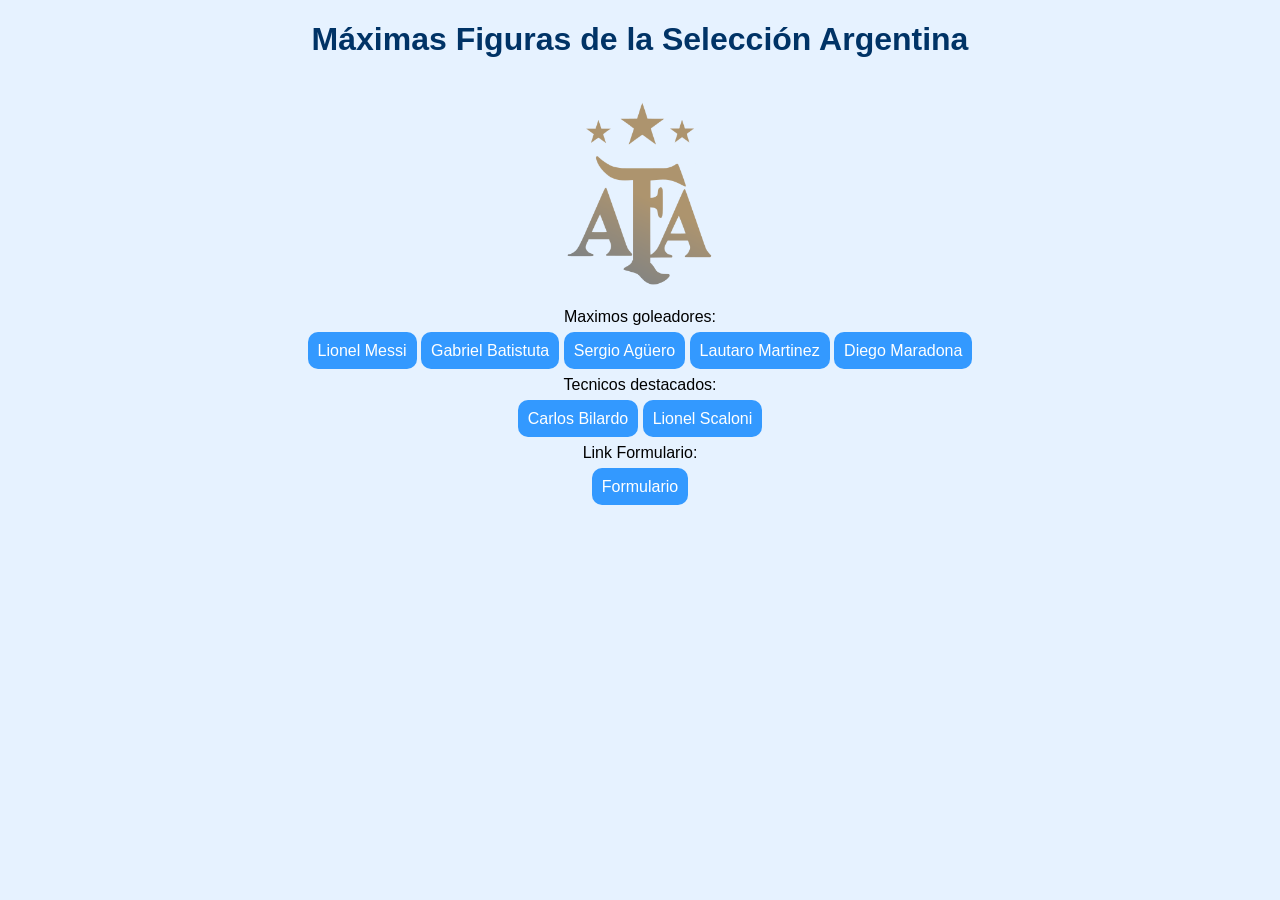
<file: index.html>
<!DOCTYPE html>
<html lang="es">
<head>
    <meta charset="UTF-8">
    <title>Máximas Figuras Argentina</title>
    <link rel="stylesheet" href="estilos.css">
</head>
<body>


<h1>Máximas Figuras de la Selección Argentina</h1>

<img src="img/afa.jpg" width="150">

<p>Maximos goleadores:</p>


    <a href="jugadores/messi.html">Lionel Messi</a>
    <a href="jugadores/batistuta.html">Gabriel Batistuta</a>
    <a href="jugadores/aguero.html">Sergio Agüero</a>
    <a href="jugadores/martinez.html">Lautaro Martinez</a>
    <a href="jugadores/maradona.html">Diego Maradona</a>

    <script src="script.js"></script>

<p>Tecnicos destacados:</p>

    <a href="jugadores/bilardo.html">Carlos Bilardo</a>
    <a href="jugadores/scaloni.html">Lionel Scaloni</a>

    
</div>
<p>Link Formulario:</p>

<a href="./../IframesPrueba/miIframe.html">Formulario</a>
</body>
</html>
</file>
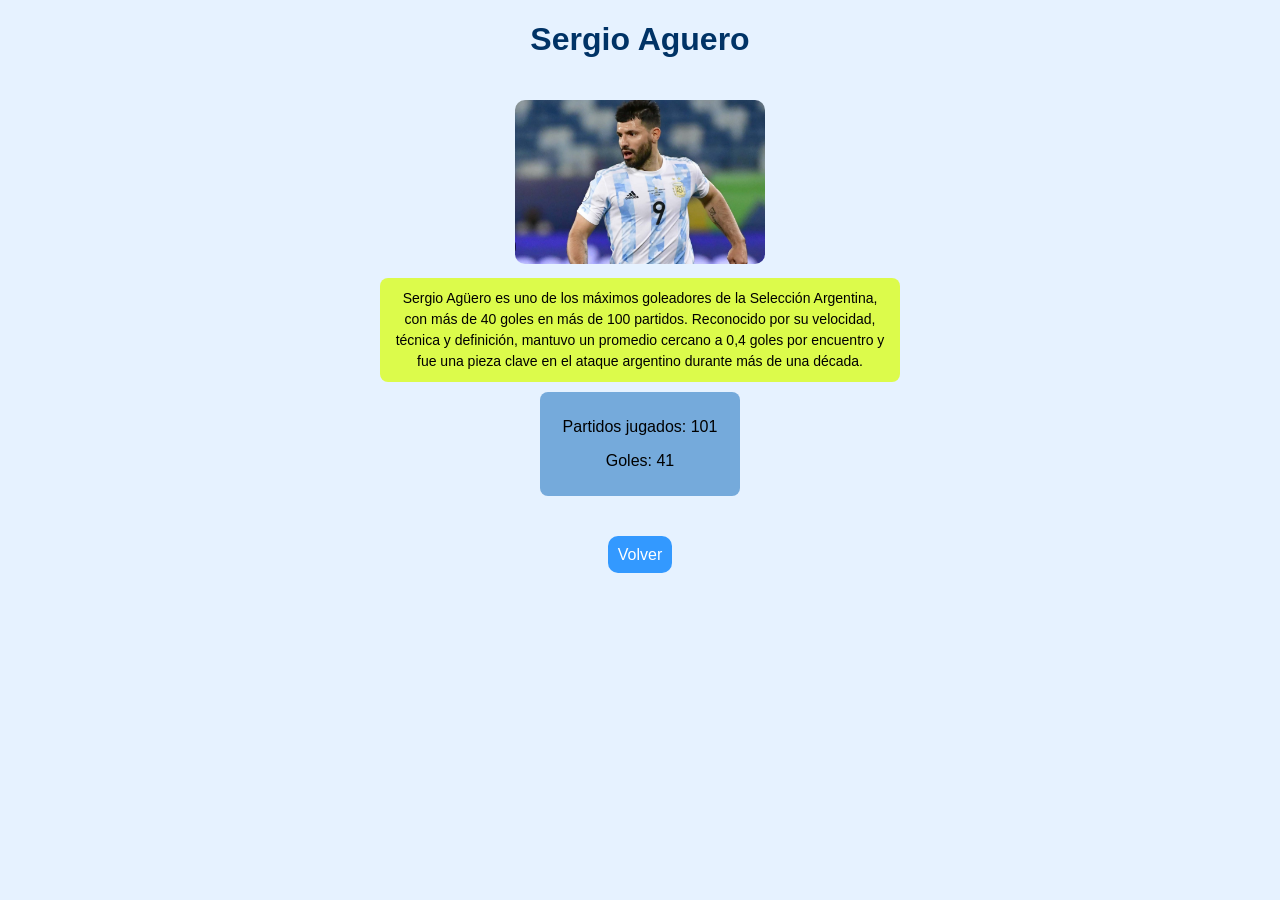
<file: jugadores/aguero.html>
<!DOCTYPE html>
<html lang="es">
<head>
    <meta charset="UTF-8">
    <title>Sergio Aguero</title>
    <link rel="stylesheet" href="../estilos.css">
</head>
<body>

<h1>Sergio Aguero</h1>

<img src="../img/aguero.jpg.png" width="250">

<p class="descripcion">
    Sergio Agüero es uno de los máximos goleadores de la Selección Argentina, con más de 40 goles en más de 100 partidos. Reconocido por su velocidad, técnica y definición, mantuvo un promedio cercano a 0,4 goles por encuentro y fue una pieza clave en el ataque argentino durante más de una década.
</p>

<div class="stats">
<p>Partidos jugados: 101</p>
<p>Goles: 41</p>

</div>

<div id="botonvolver">
<a href="../index.html">Volver</a>
</div>

</body>
</html>
</file>
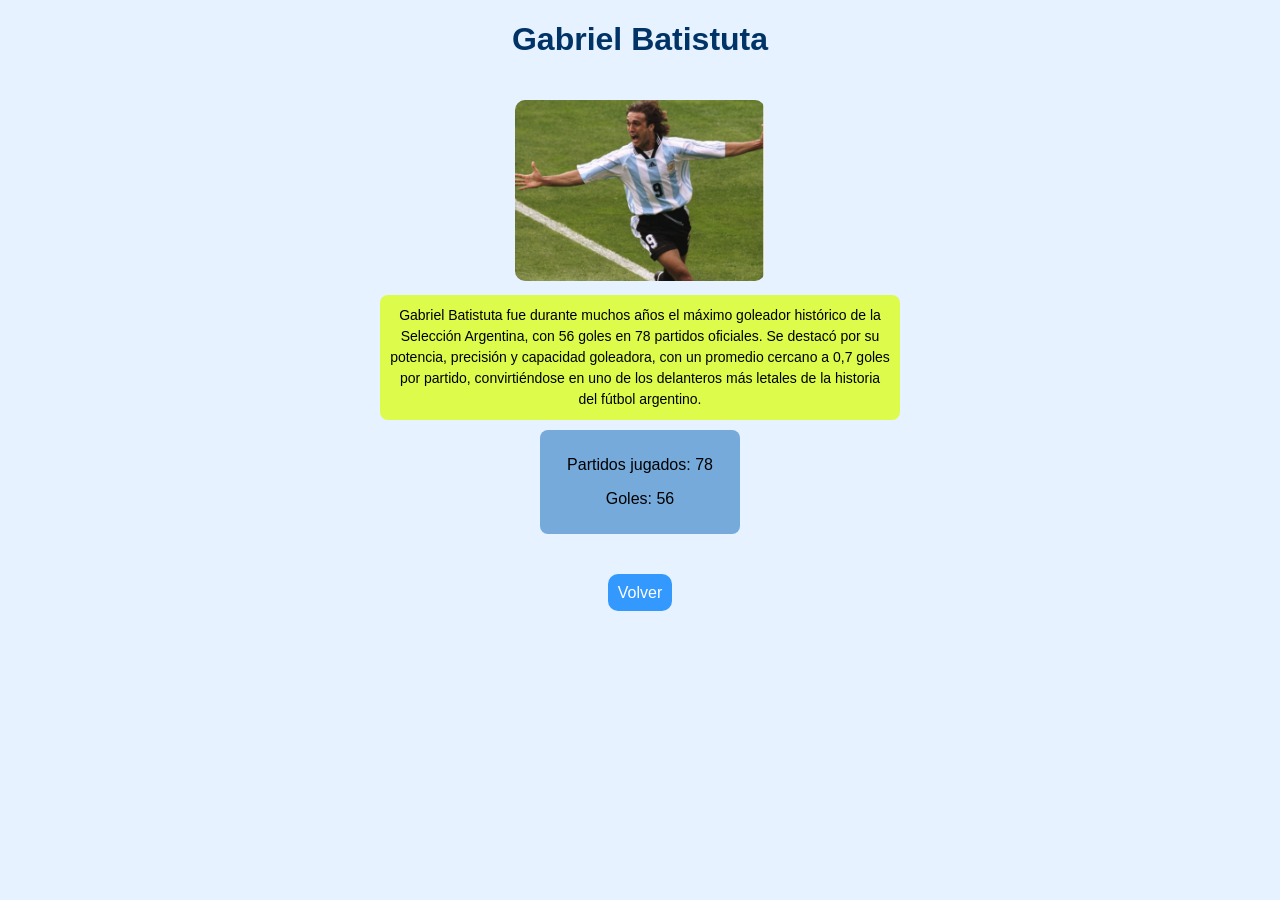
<file: jugadores/batistuta.html>
<!DOCTYPE html>
<html lang="es">
<head>
    <meta charset="UTF-8">
    <title>Gabriel Batistuta</title>
    <link rel="stylesheet" href="../estilos.css">
</head>
<body>

<h1>Gabriel Batistuta</h1>

<img src="../img/batistuta.jpg.png" width="250">

<p class="descripcion">
    Gabriel Batistuta fue durante muchos años el máximo goleador histórico de la Selección Argentina, con 56 goles en 78 partidos oficiales. Se destacó por su potencia, precisión y capacidad goleadora, con un promedio cercano a 0,7 goles por partido, convirtiéndose en uno de los delanteros más letales de la historia del fútbol argentino.
</p>

<div class="stats">
    <p>Partidos jugados: 78</p>
    <p>Goles: 56</p>
</div>

<div id="botonvolver">
<a href="../index.html">Volver</a>
</div>

</body>
</html>
</file>
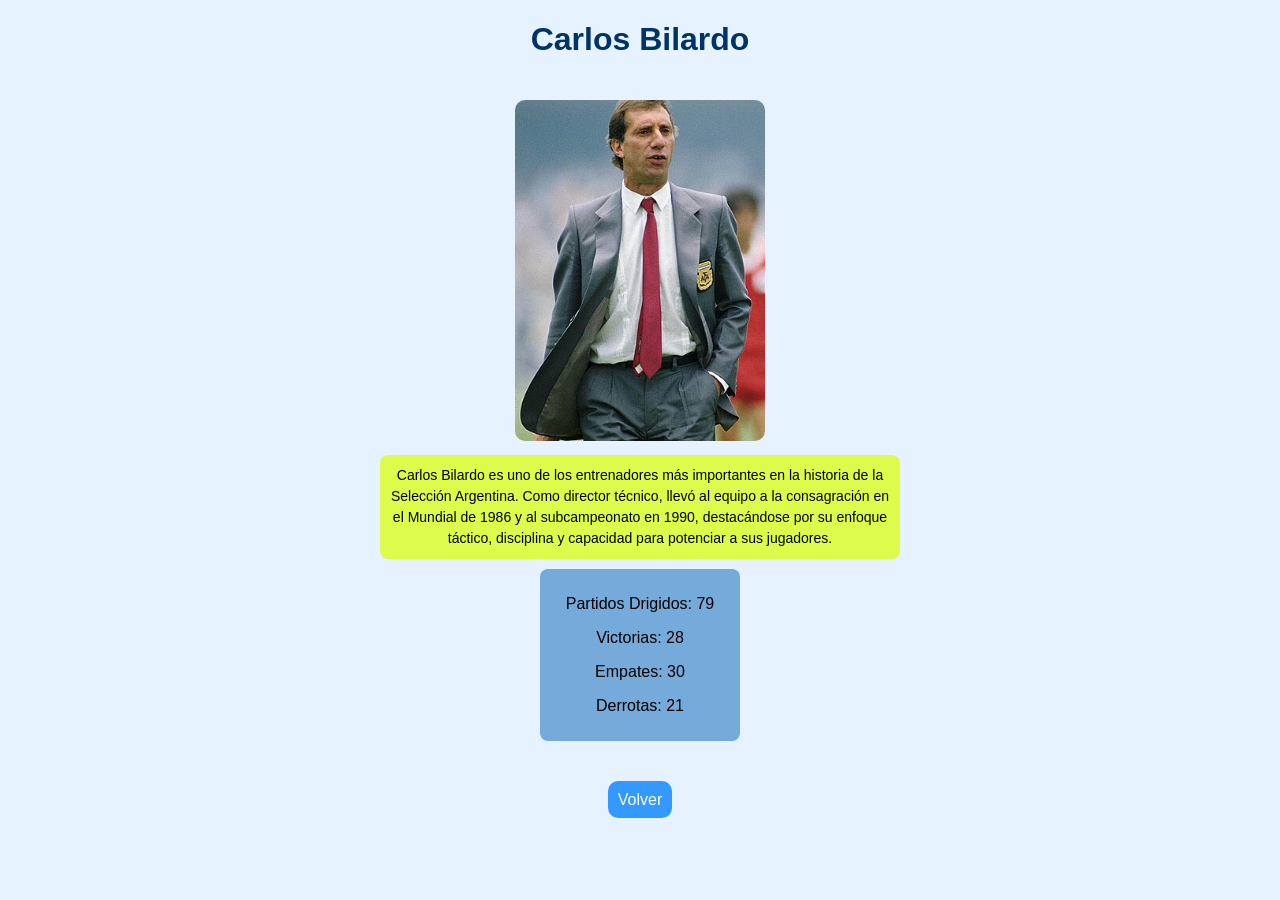
<file: jugadores/bilardo.html>
<!DOCTYPE html>
<html lang="es">
<head>
    <meta charset="UTF-8">
    <title>Carlos Bilardo</title>
    <link rel="stylesheet" href="../estilos.css">
</head>
<body>

<h1>Carlos Bilardo</h1>

<img src="../img/bilardo.png" width="250">

<p class="descripcion">
   Carlos Bilardo es uno de los entrenadores más importantes en la historia de la Selección Argentina. Como director técnico, llevó al equipo a la consagración en el Mundial de 1986 y al subcampeonato en 1990, destacándose por su enfoque táctico, disciplina y capacidad para potenciar a sus jugadores.
</p>

<div class="stats">
<p>Partidos Drigidos: 79 </p>
<p>Victorias: 28</p>
<p>Empates: 30</p>
<p>Derrotas: 21</p>

</div>

<div id="botonvolver">
<a href="../index.html">Volver</a>
</div>

</body>
</html>
</file>
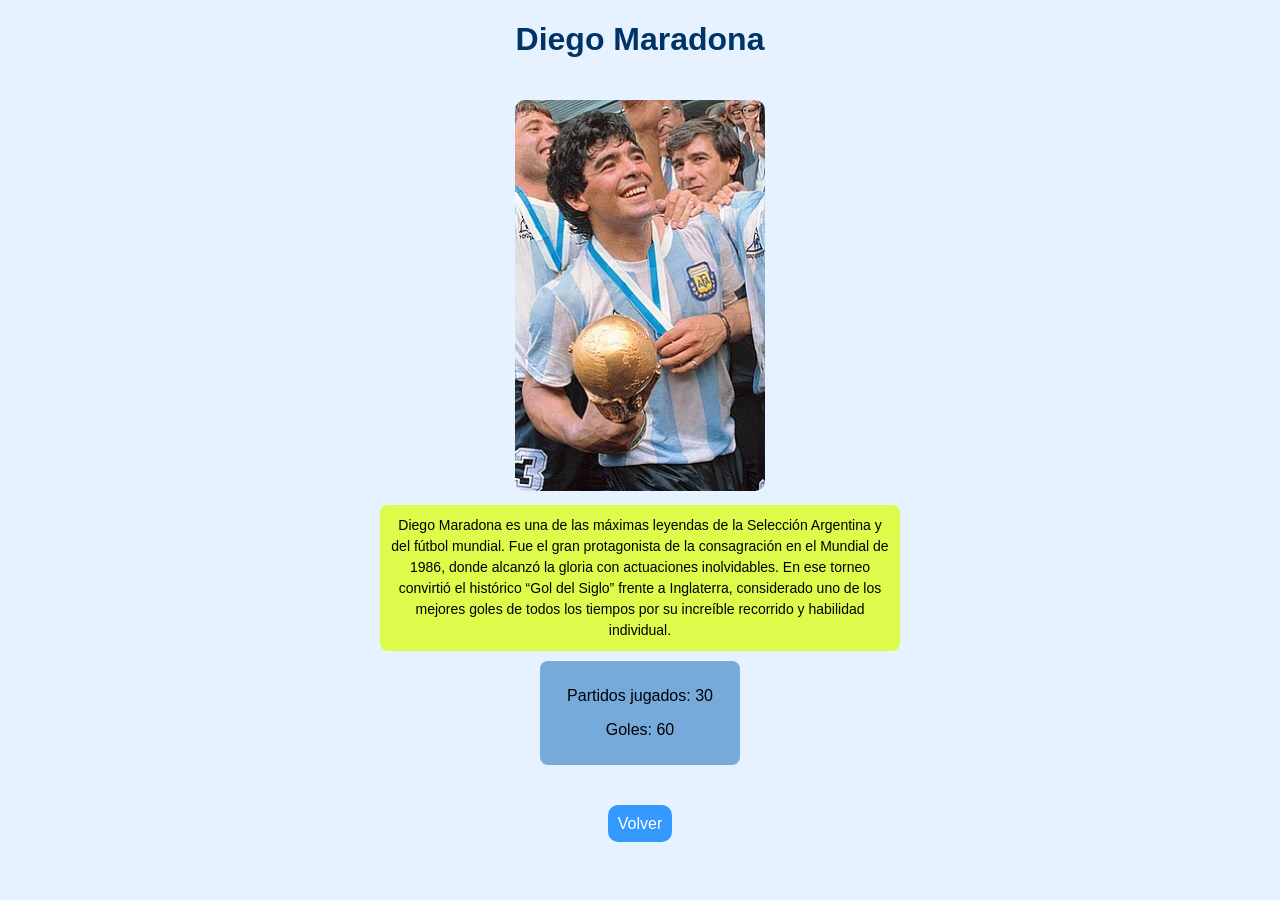
<file: jugadores/maradona.html>
<!DOCTYPE html>
<html lang="es">
<head>
    <meta charset="UTF-8">
    <title>Diego Maradona</title>
    <link rel="stylesheet" href="../estilos.css">
</head>
<body>

<h1>Diego Maradona</h1>

<img src="../img/maradona.png" width="250">

<p class="descripcion">
   Diego Maradona es una de las máximas leyendas de la Selección Argentina y del fútbol mundial. Fue el gran protagonista de la consagración en el Mundial de 1986, donde alcanzó la gloria con actuaciones inolvidables. En ese torneo convirtió el histórico “Gol del Siglo” frente a Inglaterra, considerado uno de los mejores goles de todos los tiempos por su increíble recorrido y habilidad individual.
</p>

<div class="stats">
<p>Partidos jugados: 30</p>
<p>Goles: 60</p>

</div>

<div id="botonvolver">
<a href="../index.html">Volver</a>
</div>

</body>
</html>
</file>
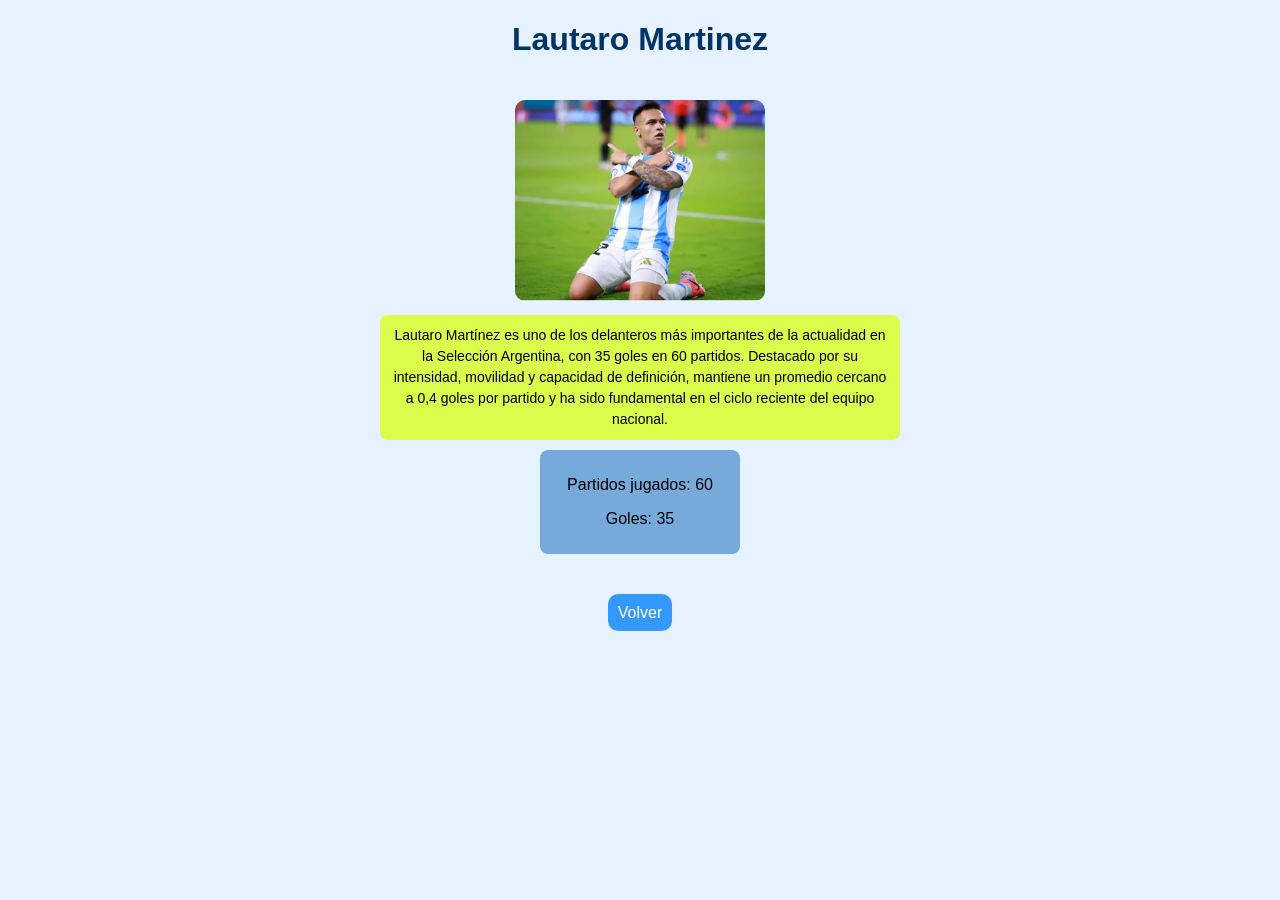
<file: jugadores/martinez.html>
<!DOCTYPE html>
<html lang="es">
<head>
    <meta charset="UTF-8">
    <title>Lautaro Martinez</title>
    <link rel="stylesheet" href="../estilos.css">
</head>
<body>

<h1>Lautaro Martinez</h1>

<img src="../img/martinez.jpg.png" width="250">

<p class="descripcion">
    Lautaro Martínez es uno de los delanteros más importantes de la actualidad en la Selección Argentina, con 35 goles en 60 partidos. Destacado por su intensidad, movilidad y capacidad de definición, mantiene un promedio cercano a 0,4 goles por partido y ha sido fundamental en el ciclo reciente del equipo nacional.
</p>

<div class="stats">

    <p>Partidos jugados: 60</p>
    <p>Goles: 35</p>
</div>

<div id="botonvolver">
<a href="../index.html">Volver</a>
</div>

</body>
</html>
</file>
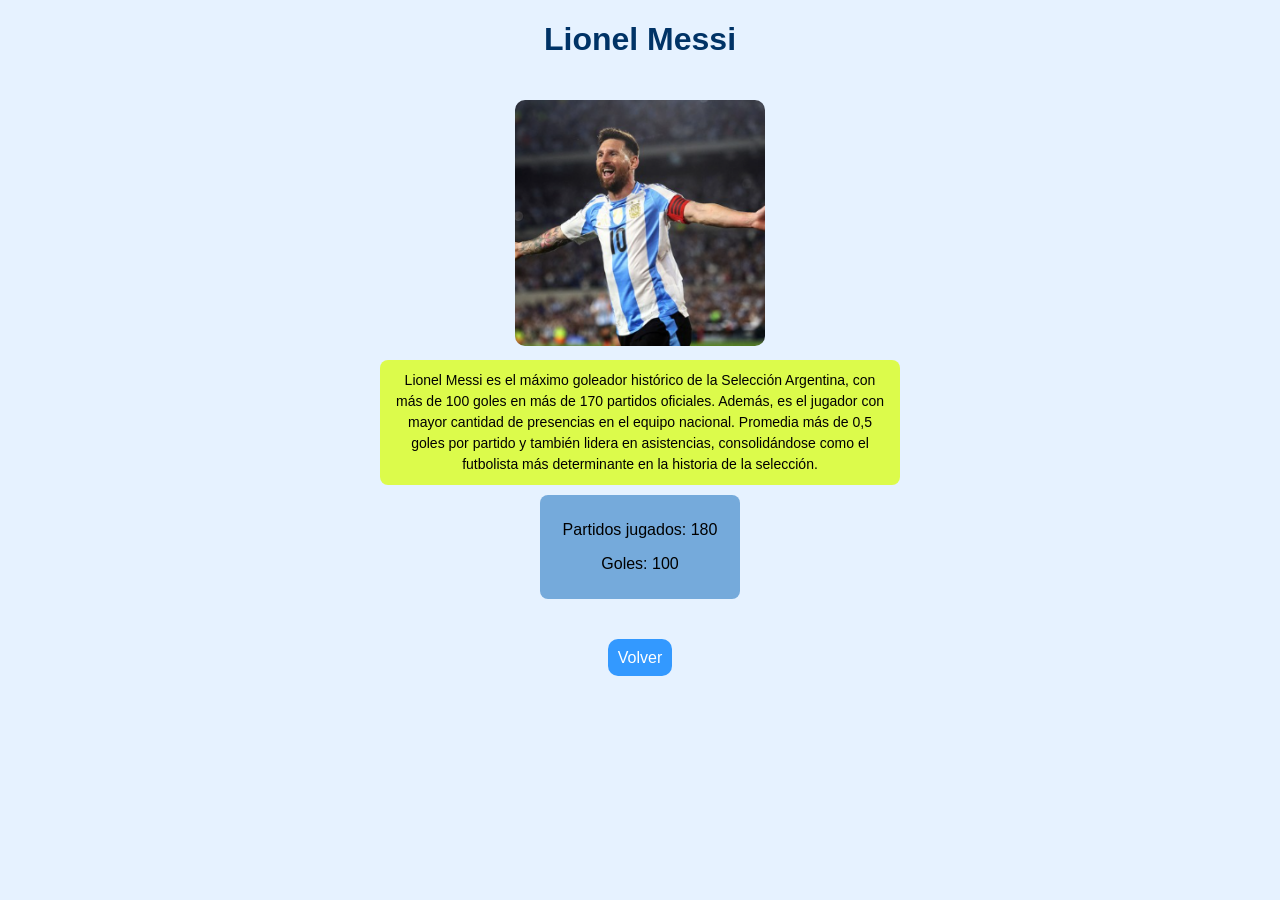
<file: jugadores/messi.html>
<!DOCTYPE html>
<html lang="es">
<head>
    <meta charset="UTF-8">
    <title>Lionel Messi</title>
    <link rel="stylesheet" href="../estilos.css">
</head>
<body>

<h1>Lionel Messi</h1>
<img src="../img/messi.jpg.png" width="250"> 

<p class="descripcion">Lionel Messi es el máximo goleador histórico de la Selección Argentina, con más de 100 goles en más de 170 partidos oficiales. Además, es el jugador con mayor cantidad de presencias en el equipo nacional. Promedia más de 0,5 goles por partido y también lidera en asistencias, consolidándose como el futbolista más determinante en la historia de la selección.</p>


<div class="stats">
    <p>Partidos jugados: 180</p>
    <p>Goles: 100</p>
</div>

<div id="botonvolver">
<a href="../index.html">Volver</a>
</div>

</body>
</html>
</file>
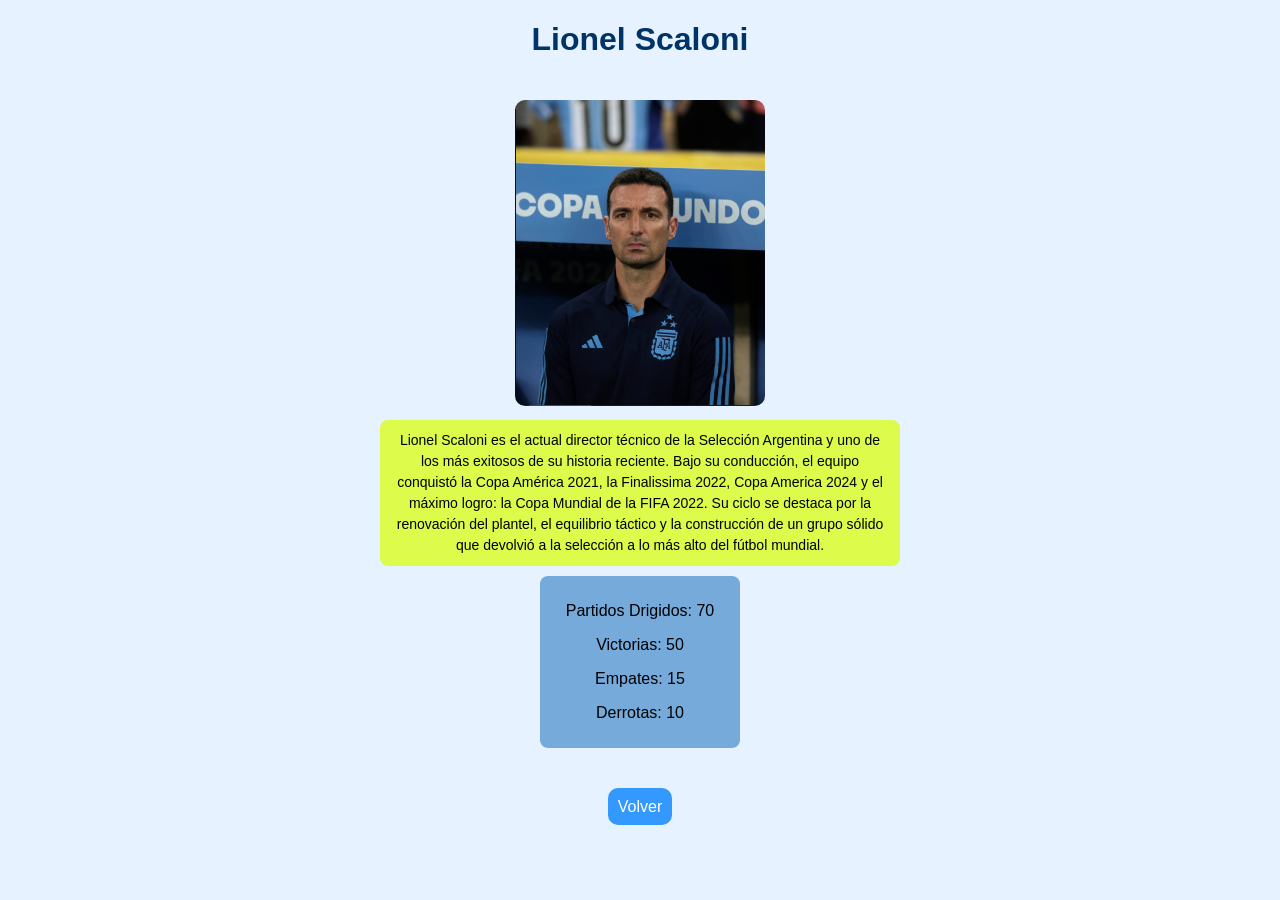
<file: jugadores/scaloni.html>
<!DOCTYPE html>
<html lang="es">
<head>
    <meta charset="UTF-8">
    <title>Lionel Scaloni</title>
    <link rel="stylesheet" href="../estilos.css">
</head>
<body>

<h1>Lionel Scaloni</h1>

<img src="../img/scaloni.png" width="250">

<p class="descripcion">
   Lionel Scaloni es el actual director técnico de la Selección Argentina y uno de los más exitosos de su historia reciente. Bajo su conducción, el equipo conquistó la Copa América 2021, la Finalissima 2022, Copa America 2024 y el máximo logro: la Copa Mundial de la FIFA 2022. Su ciclo se destaca por la renovación del plantel, el equilibrio táctico y la construcción de un grupo sólido que devolvió a la selección a lo más alto del fútbol mundial.

<div class="stats">
<p>Partidos Drigidos: 70 </p>
<p>Victorias: 50</p>
<p>Empates: 15</p>
<p>Derrotas: 10</p>

</div>

<div id="botonvolver">
<a href="../index.html">Volver</a>
</div>

</body>
</html>
</file>
<file: estilos.css>
body {
    font-family: Arial;
    background-color: #e6f2ff;
    text-align: center;
}

h1 {
    color: #003366;
}


a {
    text-decoration: none;
    background-color: #3399ff;
    color: white;
    padding: 10px;
    border-radius: 10px;    
}


#botonvolver{
    margin: 50px;
}


a:hover {
    background-color: #0073e6;
}



img {
    margin-top: 20px;
    border-radius: 10px;
}

.descripcion {
    background-color: #d9ff00b4;
    padding: 10px;
    border-radius: 8px;
   


    font-family: Arial, sans-serif;
    font-size: 14px;
    line-height: 1.5;
    max-width: 500px;
    margin: 10px auto;
    text-align: center;
    color: rgb(0, 0, 0);

    padding: 50;
    margin: 50;
}

.stats {
    background-color: #75aadb; /* celeste */
    padding: 10px;
    width: 180px;
    margin: 10px auto;
    border-radius: 8px;
    text-align: center;
    color: rgb(0, 0, 0);
    font-family: Arial, sans-serif;

}
</file>
